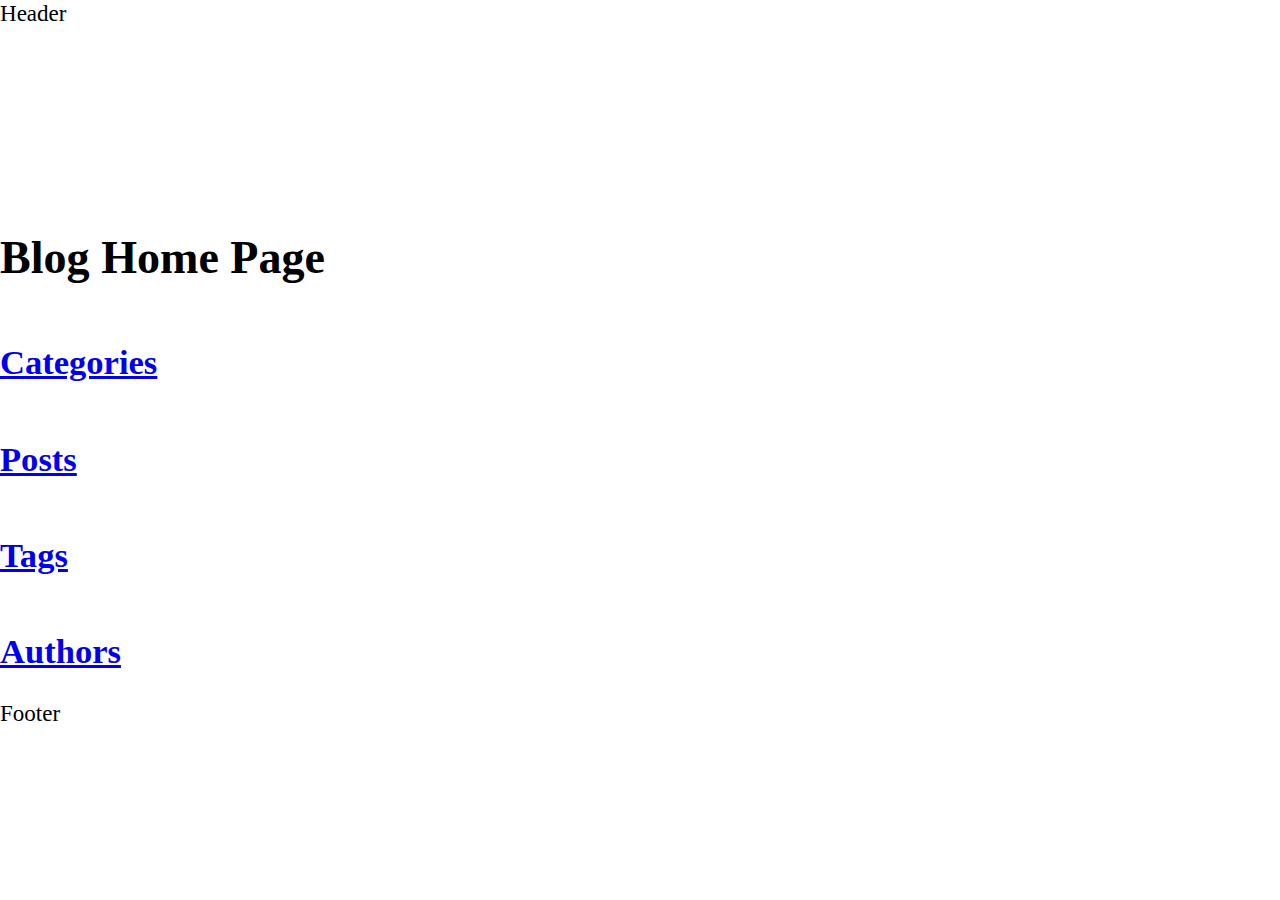
<file: src/main/resources/static/index.html>
<!DOCTYPE html>
<html lang="en">

<head>
    <link rel="stylesheet" href="css/main-style.css">
    <meta charset="UTF-8">
    <title>Home Page</title>
</head>

<body>

<div class="content">

    <header class="content header">Header</header>

    <div class="content container">

        <h1 class="content title">Blog Home Page</h1>

        <h2 class="content title">
            <a href="categories.html">Categories</a>
        </h2>

        <h2 class="content title">
            <a href="posts.html">Posts</a>
        </h2>

        <h2 class="content title">
            <a href="tags.html">Tags</a>
        </h2>

        <h2 class="content title">
            <a href="authors.html">Authors</a>
        </h2>

    </div>

    <footer class="content footer">Footer</footer>

</div>

</body>

</html>
</file>
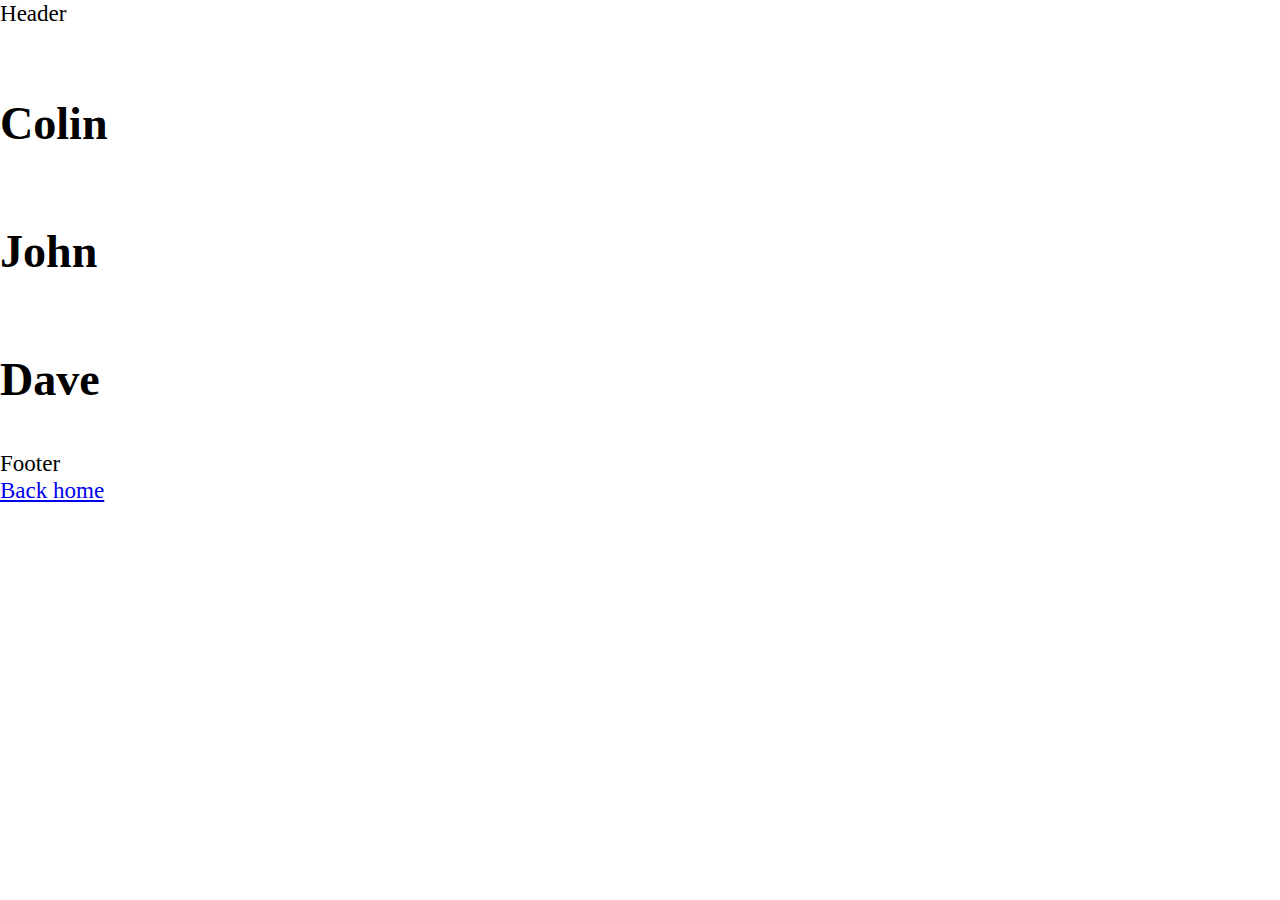
<file: src/main/resources/static/authors.html>
<!DOCTYPE html>
<html lang="en">
<head>
    <link rel="stylesheet" href="css/main-style.css">
    <meta charset="UTF-8">
    <title>Authors</title>
</head>
<body>

<div class="content">

    <div class="content container">

        <header class="content header">Header</header>

        <h1 class="content title">Colin</h1>

        <h1 class="content title">John</h1>

        <h1 class="content title">Dave</h1>

    </div>

    <footer class="content footer">Footer <a href="index-static.html">Back home</a></footer>

</div>

</body>
</html>
</file>
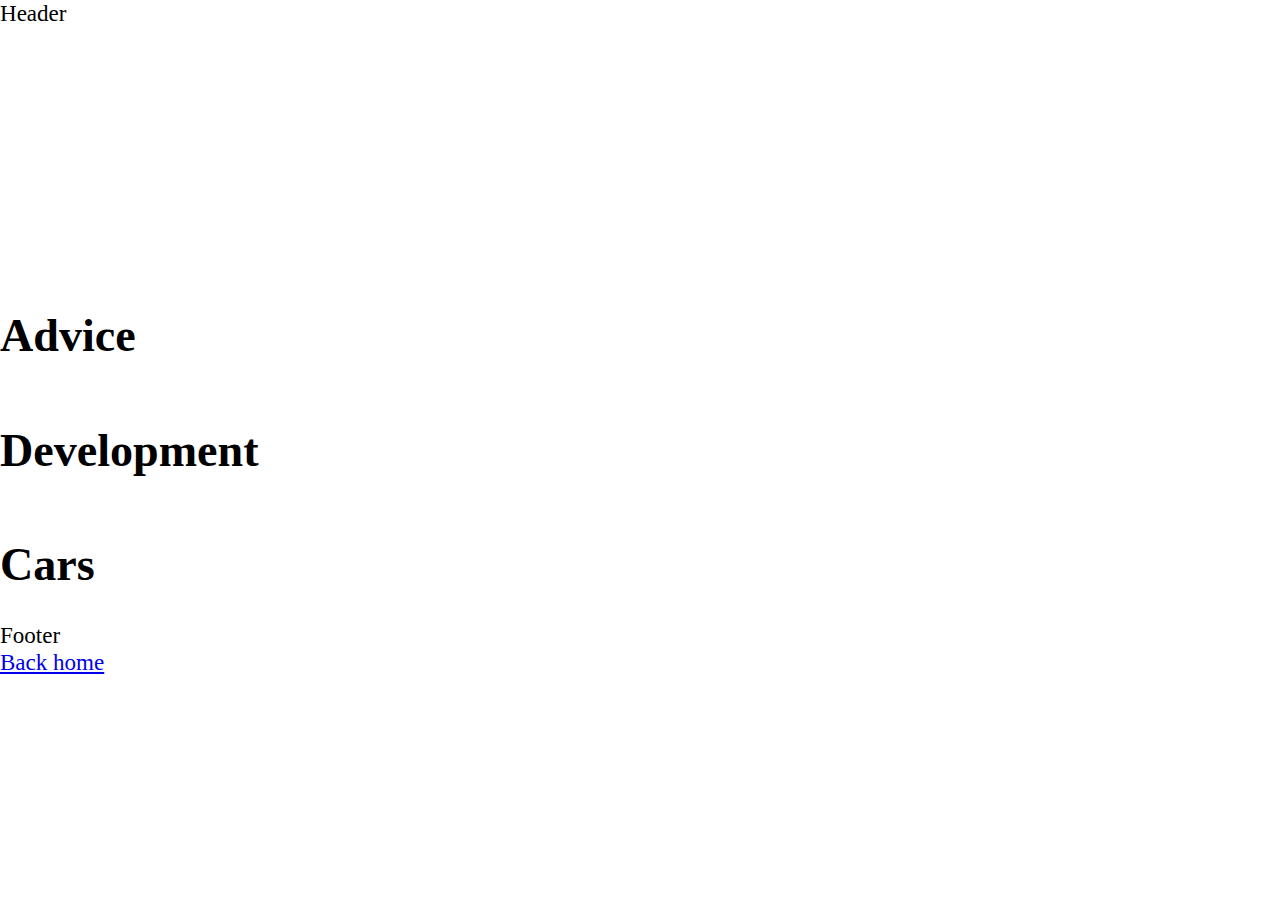
<file: src/main/resources/static/categories.html>
<!DOCTYPE html>
<html lang="en">
<head>
    <link rel="stylesheet" href="css/main-style.css">
    <meta charset="UTF-8">
    <title>Categories</title>
</head>
<body>

<div class="content">

    <header class="content header">Header</header>

    <div class="content container">

        <h1 class="content title">Advice</h1>

        <h1 class="content title">Development</h1>

        <h1 class="content title">Cars</h1>

    </div>

    <footer class="content footer">Footer <a href="index-static.html">Back home</a></footer>

</div>

</body>
</html>
</file>
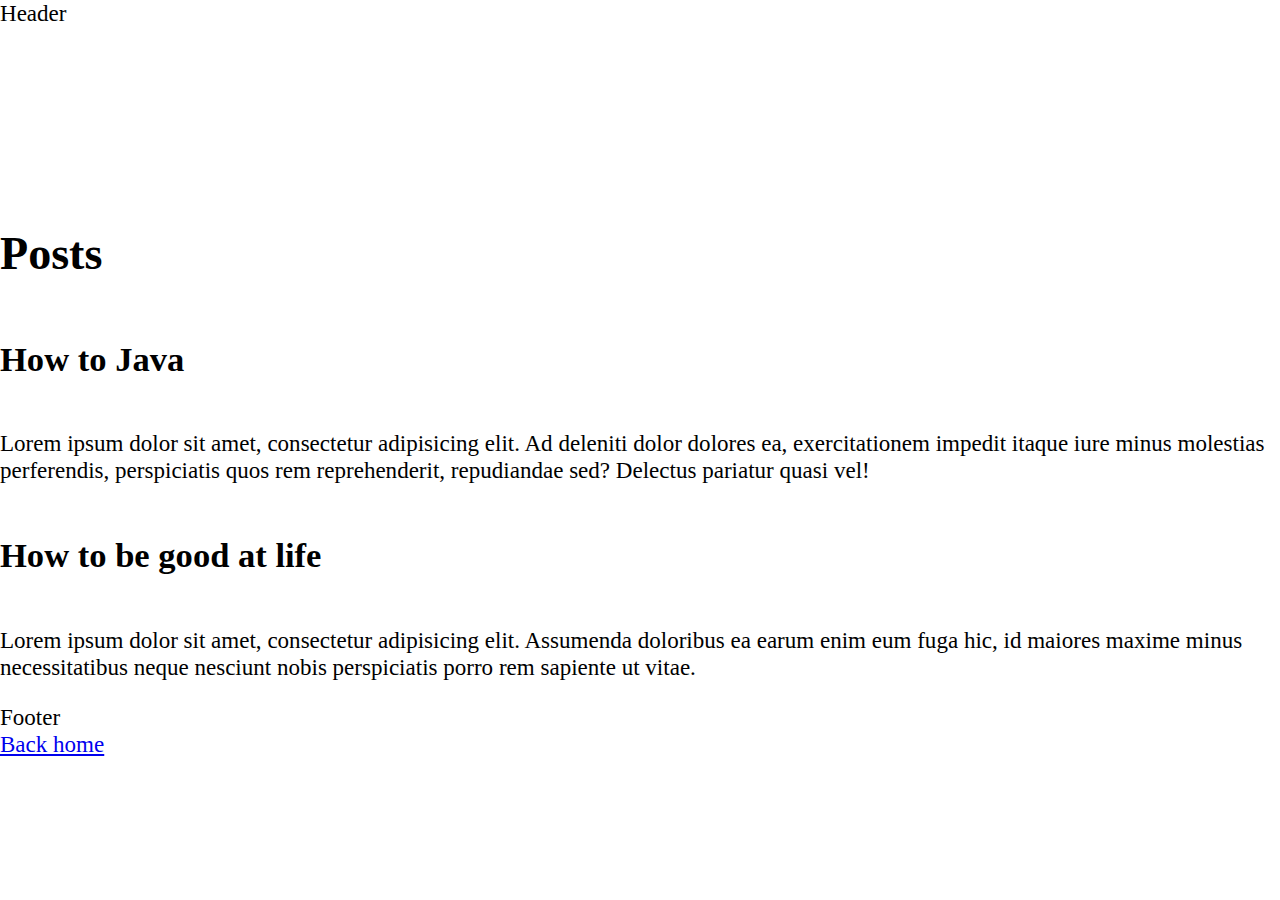
<file: src/main/resources/static/posts.html>
<!DOCTYPE html>
<html lang="en">
<head>
    <link rel="stylesheet" href="css/main-style.css">
    <meta charset="UTF-8">
    <title>Posts</title>
</head>
<body>

<div class="content">

    <header class="content header">Header</header>

    <div class="content container">

        <h1 class="content title">Posts</h1>

        <div class="content section">
            <h2 class="content section title">How to Java</h2>
            <p class="content section info">
                Lorem ipsum dolor sit amet, consectetur adipisicing elit. Ad deleniti dolor dolores ea, exercitationem
                impedit
                itaque iure minus molestias perferendis, perspiciatis quos rem reprehenderit, repudiandae sed? Delectus
                pariatur
                quasi vel!
            </p>
        </div>

        <div class="content section">
            <h2 class="content section title">How to be good at life</h2>
            <p class="content section info">
                Lorem ipsum dolor sit amet, consectetur adipisicing elit. Assumenda doloribus ea earum enim eum fuga
                hic, id
                maiores maxime minus necessitatibus neque nesciunt nobis perspiciatis porro rem sapiente ut vitae.
            </p>
        </div>

    </div>

    <footer class="content footer">Footer <a href="index-static.html">Back home</a></footer>

</div>

</body>
</html>
</file>
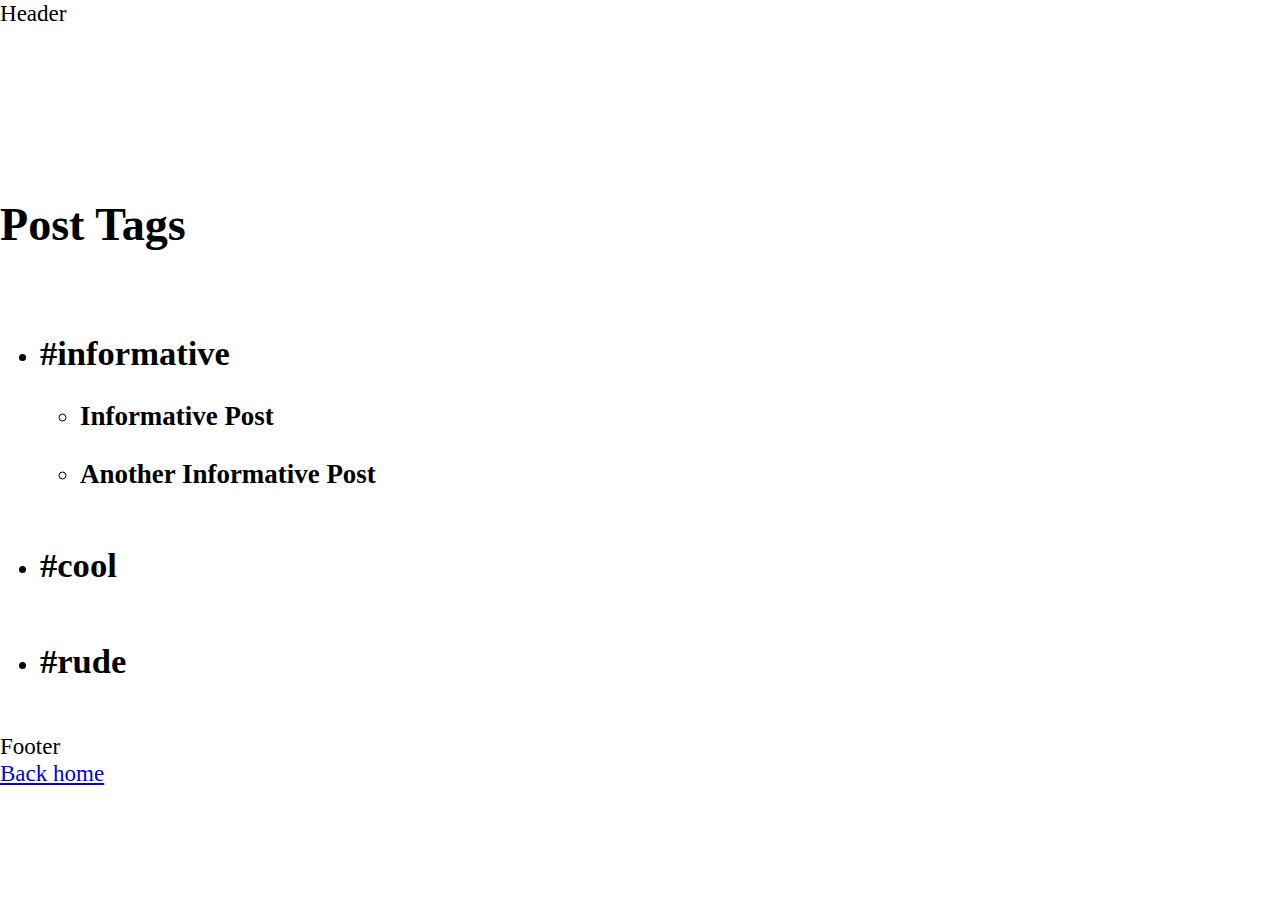
<file: src/main/resources/static/tags.html>
<!DOCTYPE html>
<html lang="en">
<head>
    <link rel="stylesheet" href="css/main-style.css">
    <meta charset="UTF-8">
    <title>Tags</title>
</head>
<body>

<div class="content">

    <header class="content header">Header</header>

    <div class="content container">

        <h1 class="content title">
            Post Tags
        </h1>

        <ul class="content section">
            <li>
                <h2>#informative</h2>
                <ul>
                    <li><h3>Informative Post</h3></li>
                    <li><h3>Another Informative Post</h3></li>
                </ul>
            </li>
            <li>
                <h2>
                    #cool
                </h2>
            </li>
            <li>
                <h2>
                    #rude
                </h2>
            </li>
        </ul>

    </div>

    <footer class="content footer">Footer <a href="index-static.html">Back home</a></footer>

</div>

</body>
</html>
</file>
<file: src/main/resources/static/css/main-style.css>
html, body {
    height: 100%;
    margin: 0;
    font-size: 1.2rem;
}

.content {
    display: flex;
    flex-direction: column;
    height: 100%;
    font-family: 'Spartan', serif;
}

.content__container {
    flex: 1;
    display: flex;
    flex-direction: column;
    padding: 85px 15px 15px;
    align-items: flex-start;
}

.content__container > .content__container__form {
    align-self: stretch;
}

.content__footer {
    display: flex;
    flex-direction: row;
    padding: 15px;
    justify-content: center;
    background-color: rgba(0, 0, 0, .6);
    border-top: 1px solid rgba(160, 159, 155, 0.2);
}

.content__footer a {
    text-decoration: none;
    color: white;
}

.content__header {
    display: flex;
    top: 0;
    flex: 0 1 40px;
    background-color: rgba(0, 0, 0, .6);
    border-bottom: 1px solid rgba(160, 159, 155, 0.2);
    backdrop-filter: blur(5px);
    width: 100%;
    position: fixed;
    justify-content: space-evenly;
}

.content__container__title {
    align-self: center;
}

.content__header a {
    text-decoration: none;
    color: white;
}

.content__container a {
    text-decoration: none;
    color: black;
}

.content__container a:after {
    content: "";
    display: block;
    border-bottom: solid 2px black;
    padding-top: 2px;
    width: 0;
    transition: 0.5s;
}

.content__container a:hover:after {
    width: 100%;
}

.content__header a:after {
    content: "";
    display: block;
    border-bottom: solid 2px white;
    padding-top: 2px;
    width: 0;
    transition: 0.5s;
}

.content__header a:hover:after {
    width: 100%;
}

.content__footer a:after {
    content: "";
    display: block;
    border-bottom: solid 2px white;
    padding-top: 2px;
    width: 0;
    transition: 0.5s;
}

.content__footer a:hover:after {
    width: 100%;
}
</file>
